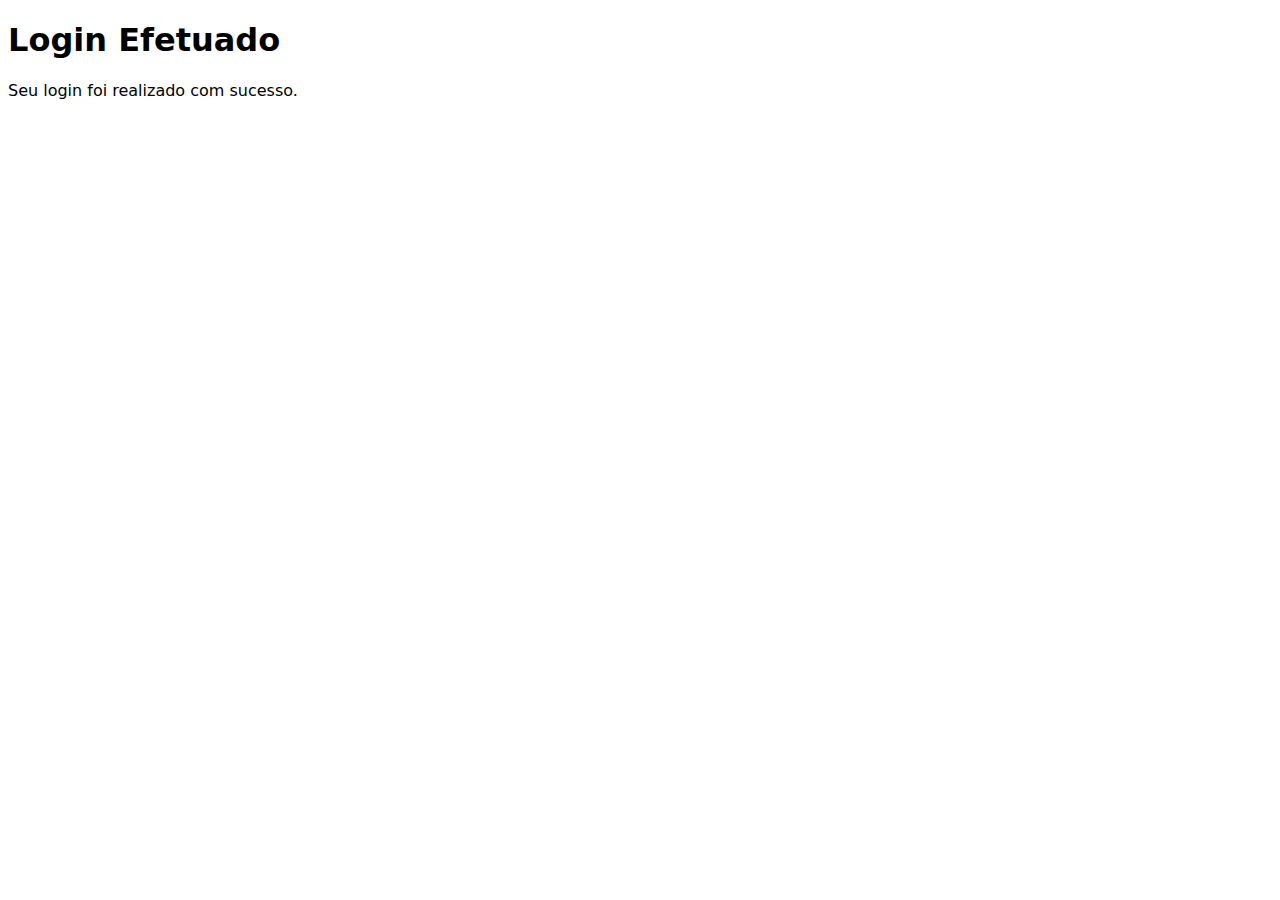
<file: login.html>
<!DOCTYPE html>
<html>
<head>
    <title>Login Efetuado com Sucesso</title>
</head>
<body>
    <h1 style="font-family: system-ui, -apple-system, BlinkMacSystemFont, 'Segoe UI', Roboto, Oxygen, Ubuntu, Cantarell, 'Open Sans', 'Helvetica Neue', sans-serif;">Login Efetuado</h1>
    <p style="font-family: system-ui, -apple-system, BlinkMacSystemFont, 'Segoe UI', Roboto, Oxygen, Ubuntu, Cantarell, 'Open Sans', 'Helvetica Neue', sans-serif;">Seu login foi realizado com sucesso.</p>
</body>
</html>
</file>
